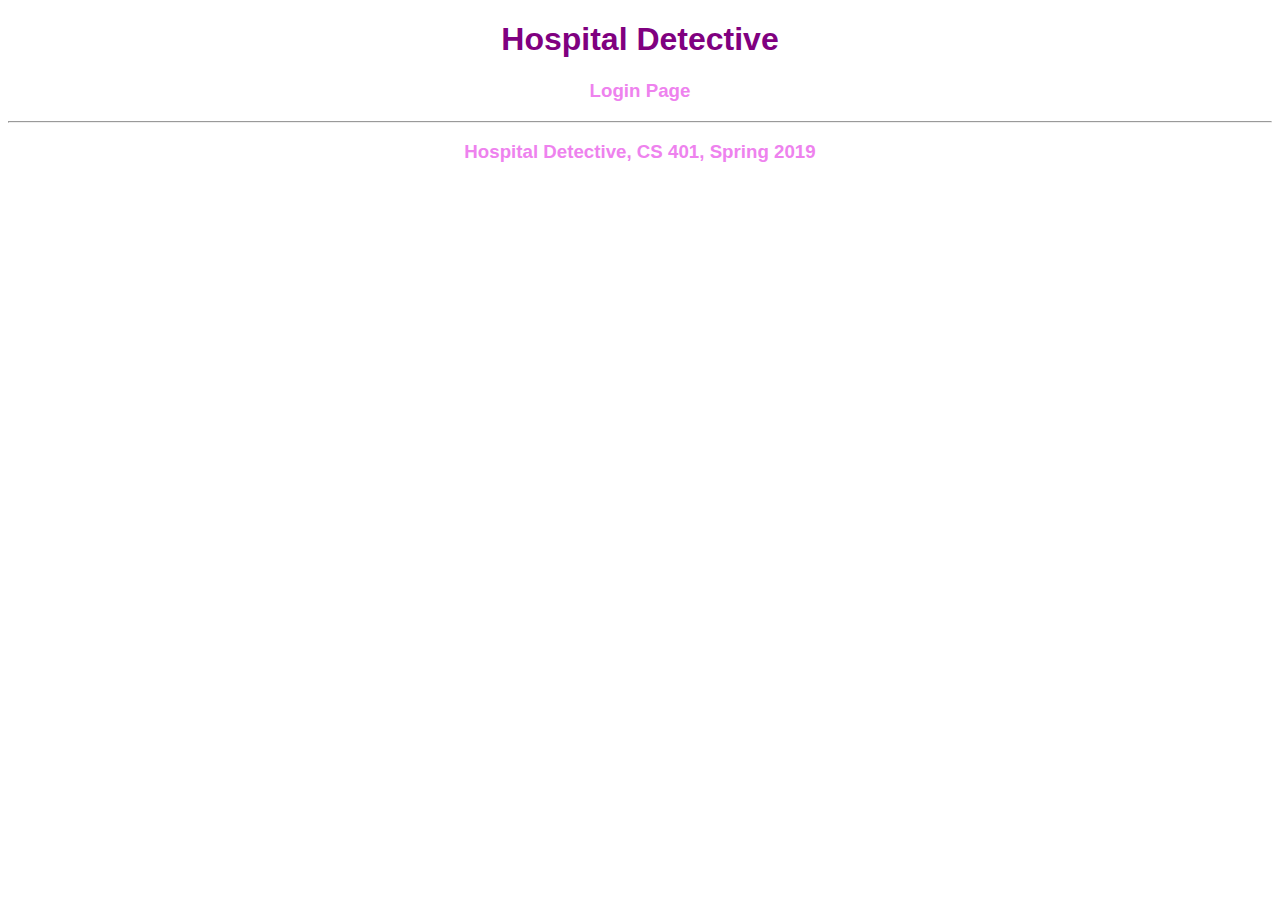
<file: index.html>
<!DOCTYPE html> 

<!-- Template for Hospital Detective index.html-->
<!-- Anali Negrete, John Crissman, Pliny Smith  2019,   for CS 401 -->

<html lang="en"> 

	<head> 
		<meta charset="UTF-8"> 
		<link rel="stylesheet" href="style.css">  
		<title>Hosptial Detective</title> 
	</head> 

	<body> 
		<header>
			<h1>Hospital Detective</h1>
			<h3>Login Page</h3>
		</header>



		<hr>
		<footer>
			<h3>Hospital Detective, CS 401, Spring 2019</h3>
		</footer>

	</body> 
</html>
</file>
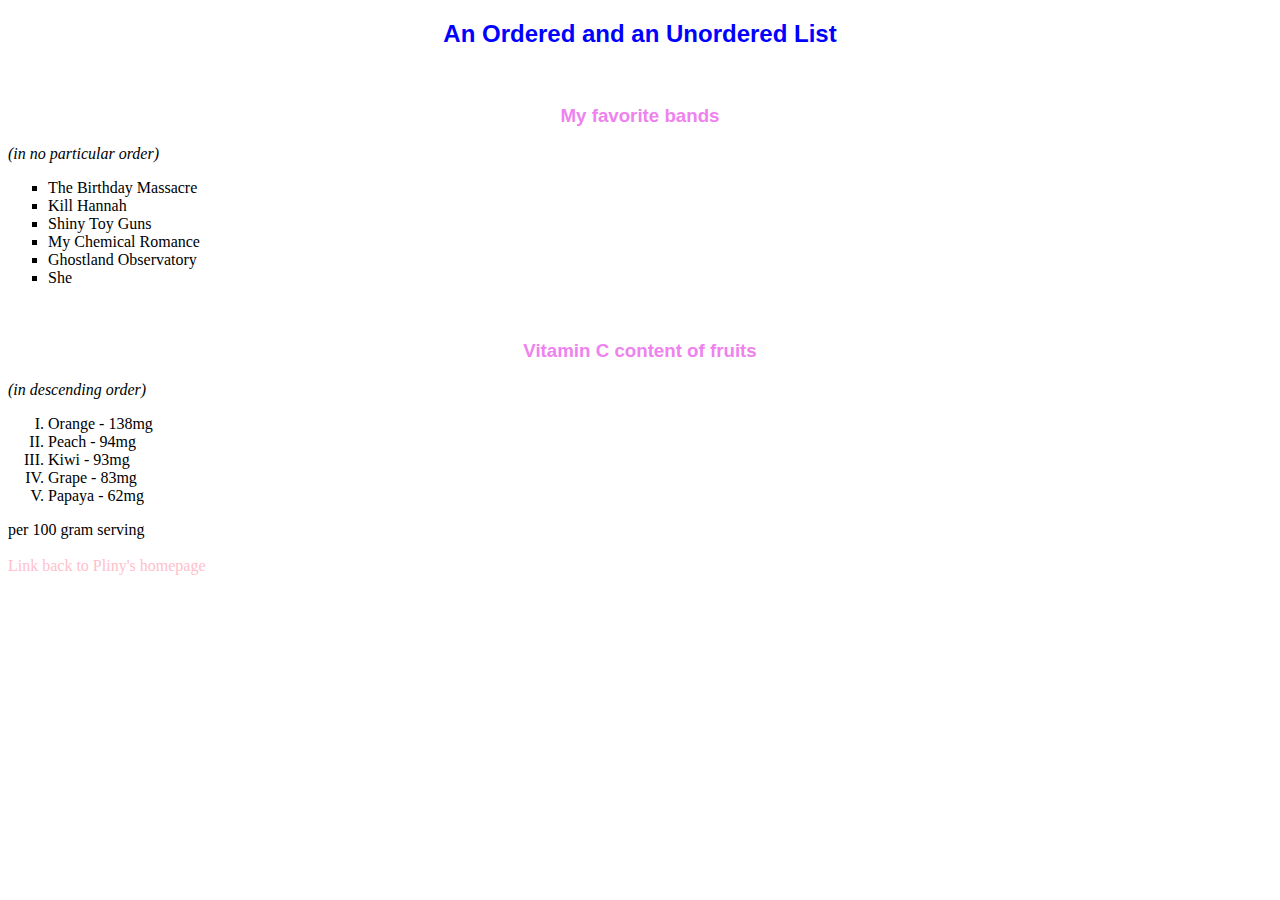
<file: additionalWork.html>
<!DOCTYPE html> 

<!-- This page impliments two types of lists, Unordered and Ordered lists -->
<!-- Pliny A. Smith, 2016-->

<html lang="en"> 

	<head> 
		<meta charset="UTF-8"> 
		<title>Two Lists</title> 
		<link rel="stylesheet" href="style.css">  
	</head> 

	<body> 
		<h2>An Ordered and an Unordered List</h2>
		<br>
		<h3>My favorite bands</h3><i>(in no particular order)</i>
		<ul>
		  	<li>The Birthday Massacre</li>
		  	<li>Kill Hannah</li>
		  	<li>Shiny Toy Guns</li>
		  	<li>My Chemical Romance</li>
		  	<li>Ghostland Observatory</li>
		  	<li>She</li>
		</ul> 
		<br>
		<h3>Vitamin C content of fruits</h3> <i>(in descending order)</i>
		<ol>
		  	<li>Orange - 138mg</li>
		  	<li>Peach - 94mg</li>
		  	<li>Kiwi - 93mg</li>
		  	<li>Grape - 83mg</li>
		  	<li>Papaya - 62mg</li>
		</ol> 
		per 100 gram serving
		<br>
		<br>
		<a href="index.html">Link back to Pliny's homepage</a>
	</body> 
</html>
</file>
<file: style.css>
img {
	display: block;
	height: 100px;
	width: 300px;
	margin: auto;
}

h1 {
	text-align: center;
	color:purple;
	font-family: Verdana, sans-serif;
}

h2 {
	text-align: center;
	color:blue;
	font-family: Verdana, sans-serif;
}

h3 {
	text-align: center;
	color:violet;
	font-family: Verdana, sans-serif;
}


p {
	text-align: justify;
	font-family: Georgia, serif;
	font-size: 14px;
}

div.birdsection {
	border:4px solid; border-radius:25px;
}

a {
	text-decoration: none;
}

a:visited {
	color:green;
}
a:link {
	color:pink;
}

a:active{
	color:lightblue;
}

a:hover{
	color:black;
	font-size:20px;
}

span {
	color:purple;
	font-style:italic;
}

#paragraph02 {
	color:darkcyan;
	font-family:Arial;
}

img.bird {
	width: 100px; 
	height: 100px;
	border-color: #222222;
	border-style: solid;
	border-width: 10px 10px 10px 10px;
	border-radius: 4px;
}

img.pliny {
	width: 150px; 
	height: 150px;
	border-color: #cccccc;
	border-style: double;
	border-width: 10px 10px 10px 10px;
	border-radius: 4px;
}

div.caption {
	margin: 0 auto;
	width: 40%;
	background-color:yellow;
	box-shadow: 0 4px 8px 0 rgba( 0, 0, 0, 0.2), 0 6px 20px 0 rgba(0, 0, 0, 0.19);
	margin-bottom: 25px;
}

div.container {
	text-align: center;
	padding: 10px 20px;
}

ul {
	list-style-type: square;
}

ul li {
	font-family:cursive;
}

ol{
	list-style-type: upper-roman;
}
</file>
